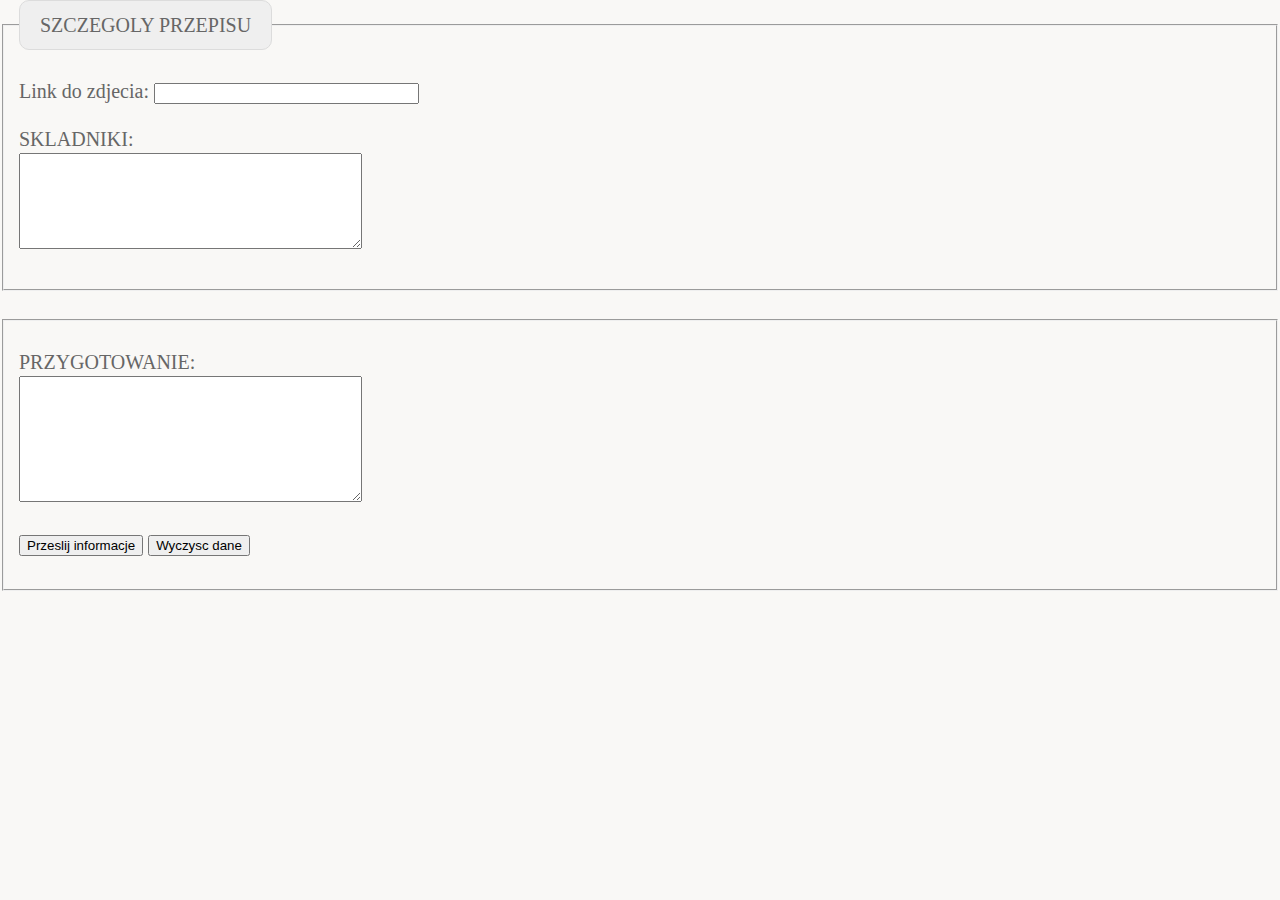
<file: dodajprzepis.htm>
<!DOCTYPE html>
<html>
<head>
<title>Dodaj przepis</title>
<meta charset="UTF-8">
<link href="registerstyle.css" type="text/css" rel="stylesheet" />
</head>
<body>
<form action="http://www.ToMySom.com/odbierz.py" method="get">
<fieldset id="Przepis">
<legend>
Szczegoly przepisu
</legend>
<p>
<label>
Link do zdjecia:
<input type="text" name="name" size="30" maxlength="72">
</label>
</p>
<p>
<label for="comments">
SKLADNIKI:
</label>
<br />
<textarea rows="6" cols="40" id="skladniki">
</textarea>
</p>
</fieldset>
<br />
<fieldset>
<p>
<label for="comments">
PRZYGOTOWANIE:
</label>
<br />
<textarea rows="8" cols="40" id="przygotowanie">
</textarea>
</p>
<p>
<input type="submit" value="Przeslij informacje" />
<input type="reset" value="Wyczysc dane" />
</p>
</fieldset>
</form>
</body>
</html>
</file>
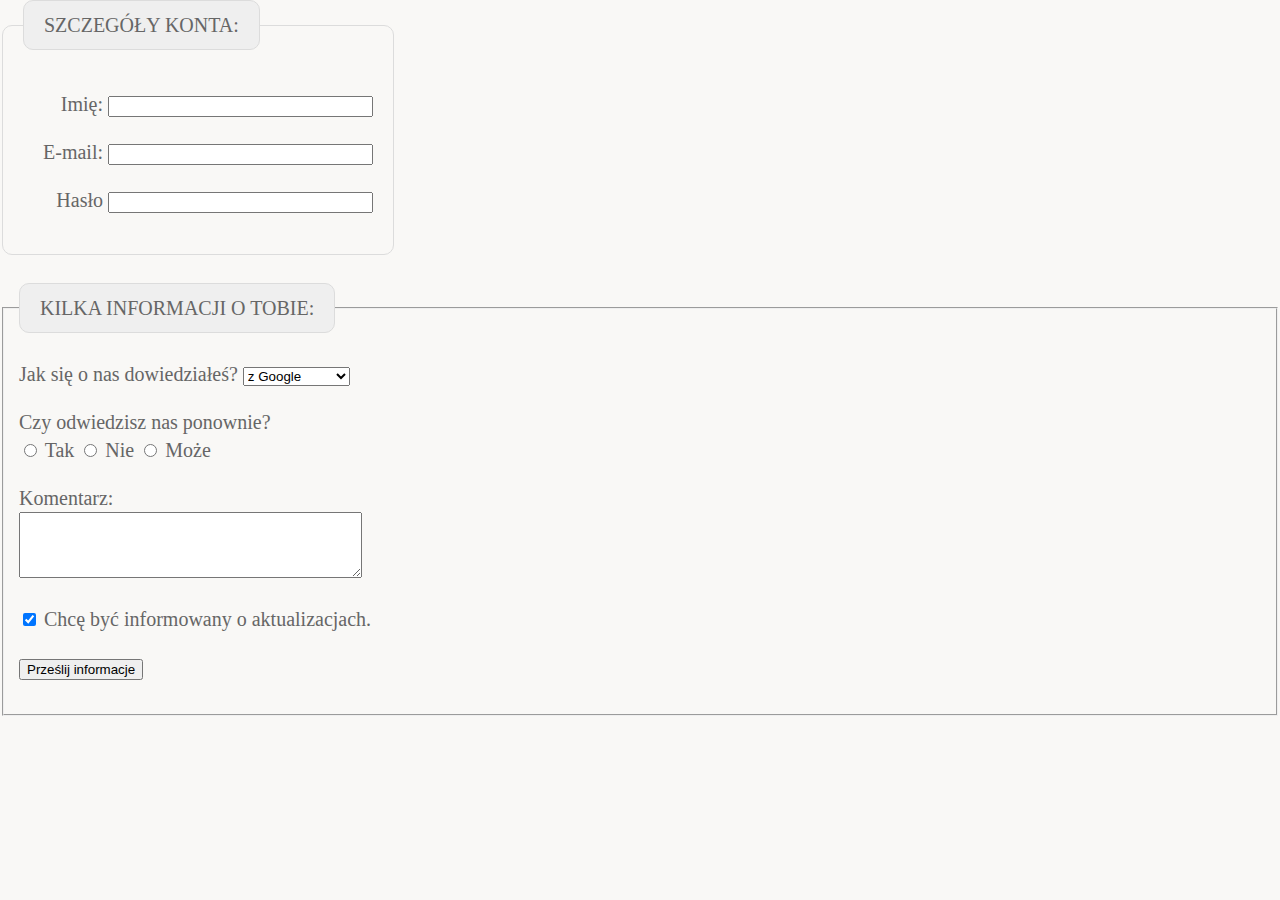
<file: register.htm>
﻿<!DOCTYPE html>
<html>
<head>
<title>Formularze</title>
<meta charset="UTF-8">
<link href="registerstyle.css" type="text/css" rel="stylesheet" />
</head>
<body>
<form action="http://www.ToMySom.com/odbierz.py" method="get">
<fieldset id="konto">
<legend>
Szczegóły konta:
</legend>
<p>
<label>
Imię:
<input type="text" name="name" size="30" maxlength="72">
</label>
</p>
<p>
<label>
E-mail:
<input type="email" name="email" size="30" maxlength="72">
</label>
</p>
<p>
<label for="password">Hasło
<input type="password" name="password" size = "30" maxlength="72"  wymagane></label>
</p>
</fieldset>
<br />
<fieldset>
<legend>
Kilka informacji o Tobie:
</legend>
<p>
<label for="hear-about">
Jak się o nas dowiedziałeś?
</label>
<select name="referrer" id="hear-about">
<option value="google">z Google</option>
<option value="friend">od znajomego</option>
<option value="advert">z reklamy</option>
<option value="other">w inny sposób</option>
</select>
</p>
<p>
Czy odwiedzisz nas ponownie?
<br />
<input type="radio" name="rating" value="yes" />
Tak
<input type="radio" name="rating" value="no" />
Nie
<input type="radio" name="rating" value="maybe" />
Może
</p>
<p>
<label for="comments">
Komentarz:
</label>
<br />
<textarea rows="4" cols="40" id="comments">
</textarea>
</p>
<label>
<input type="checkbox" name="subscribe" checked="checked" />
Chcę być informowany o aktualizacjach.
</label>
<p>
<input type="submit" value="Prześlij informacje" />
</p>
</fieldset>
</form>
</body>
</html>
</file>
<file: registerstyle.css>
﻿body {
color: #666666;
background-color: #f9f8f6;
 background-image: url("http://blog.hostbaby.com/wp-content/uploads/2014/03/leavesofgrass_1920x1234.jpg");
/*background-position: center; */
font-family: 'Chunkfive', serif;
font-size: 20px;
line-height: 1.4em;
margin: 0px;}



fieldset#konto {
   width: 350px;
   border: 1px solid #dcdcdc;
   border-radius: 10px;
   padding: 20px;
   text-align: right;}
legend {
   background-color: #efefef;
   border: 1px solid #dcdcdc;
   border-radius: 10px;
   padding: 10px 20px;
   text-align: left;
   text-transform: uppercase;}
</file>
